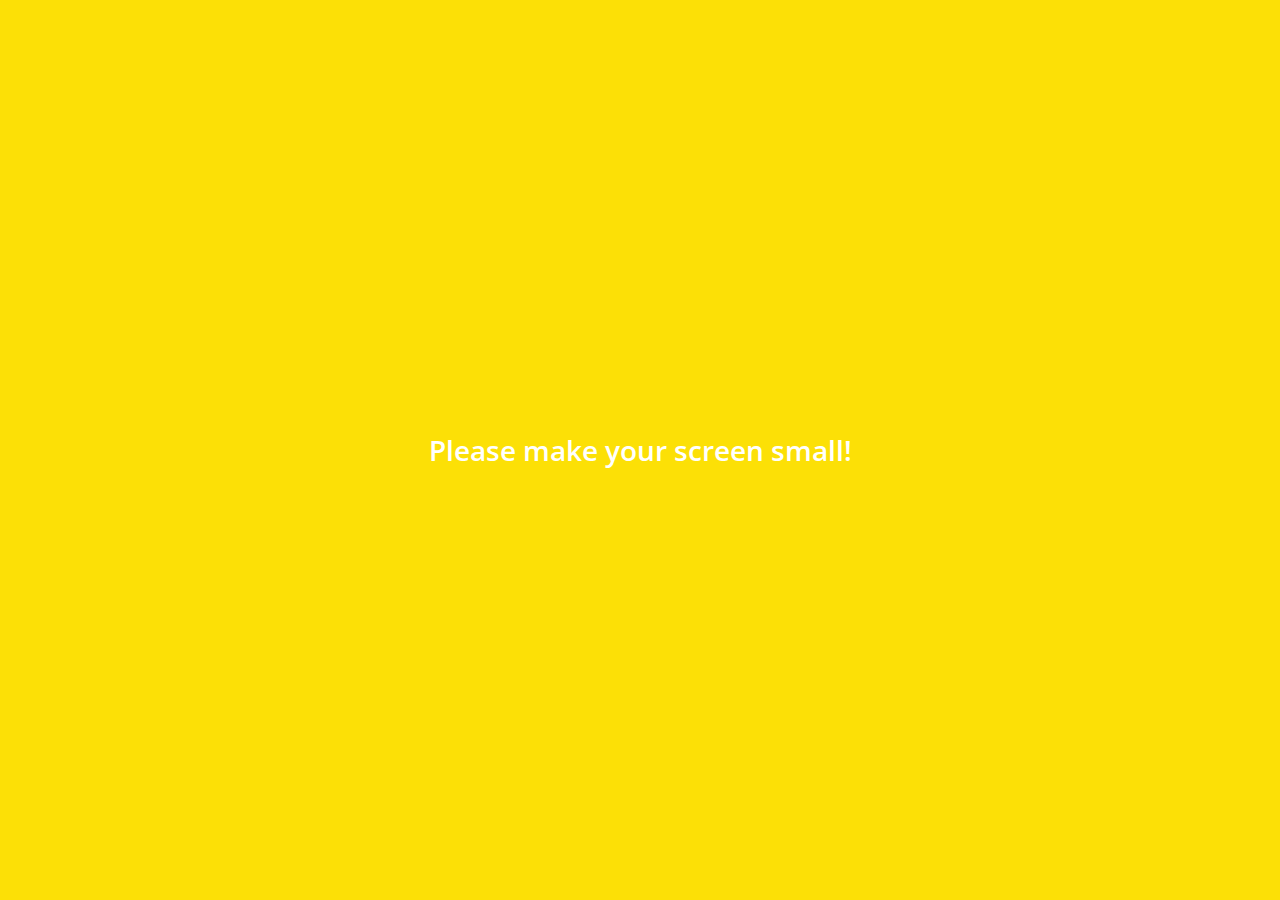
<file: index.html>
<!DOCTYPE html>
<html lang="kr">
  <head>
    <meta charset="UTF-8" />
    <meta name="viewport" content="width=device-width, initial-scale=1.0" />
    <meta http-equiv="X-UA-Compatible" content="ie=edge" />
    <link
      rel="stylesheet"
      href="https://use.fontawesome.com/releases/v5.12.0/css/all.css"
      integrity="sha384-REHJTs1r2ErKBuJB0fCK99gCYsVjwxHrSU0N7I1zl9vZbggVJXRMsv/sLlOAGb4M"
      crossorigin="anonymous"
    />
    <link rel="stylesheet" href="./css/styles.css" />
    <title>Chats | Kakao Clone</title>
  </head>
  <body>
    <div class="status-bar">
      <div class="status-bar__column">
        <span class="status-bar__clock">12:54</span>
      </div>
      <div class="status-bar__column">
        <i class="far fa-clock"></i>
        <i class="fas fa-volume-up"></i>
        <i class="fas fa-wifi"></i>
        <span class="status-bar__battery-level">100%</span>
        <i class="fas fa-battery-three-quarters"></i>
      </div>
    </div>
    <header class="header">
      <div class="header__header-column">
        <h1 class="header__title">Chats</h1>
      </div>
      <div class="header__header-column">
        <!-- 이미지 간에 간격이 필요할 때는 <span>으로 감싸준다. -->
        <a href="./find.html">
          <span class="header__icon">
            <i class="fas fa-search"></i>
          </span>
        </a>
        <span class="header__icon">
          <i class="far fa-comment"></i>
        </span>
        <span class="header__icon">
          <a href="./settings.html">
            <i class="fas fa-cog"></i>
          </a>
        </span>
      </div>
    </header>
    <main class="chats">
      <ul class="chats__list">
        <li class="chats__chat chat">
          <a href="chat.html">
            <div class="chats__chat friend friend--lg">
              <div class="friend__column">
                <img src="./imgs/pigcat.jpg" class="m-avatar friend__avatar" />
                <div class="friend__content">
                  <div class="nav__badge">1</div>
                  <span class="friend__name">
                    Pig Cat
                  </span>
                  <span class="friend__bottom-text">
                    Let's go get some pizza!!
                  </span>
                </div>
              </div>
              <div class="friend__column">
                <div class="friend__now-listening">
                  <span class="chat__timestamp">
                    January 22
                  </span>
                </div>
              </div>
            </div>
          </a>
        </li>
        <li class="chats__chat chat">
          <a href="#">
            <div class="chats__chat friend friend--lg">
              <div class="friend__column">
                <img src="./imgs/salt.jpg" class="m-avatar friend__avatar" />
                <div class="friend__content">
                  <div class="nav__badge">1</div>
                  <span class="friend__name">
                    Salt
                  </span>
                  <span class="friend__bottom-text">
                    I'm bored to death...
                  </span>
                </div>
              </div>
              <div class="friend__column">
                <div class="friend__now-listening">
                  <span class="chat__timestamp">
                    January 22
                  </span>
                </div>
              </div>
            </div>
          </a>
        </li>
        <li class="chats__chat chat">
          <a href="#">
            <div class="chats__chat friend friend--lg">
              <div class="friend__column">
                <img src="./imgs/mayo.jpg" class="m-avatar friend__avatar" />
                <div class="friend__content">
                  <div class="nav__badge">1</div>
                  <span class="friend__name">
                    Mayo
                  </span>
                  <span class="friend__bottom-text">
                    What are you doing?
                  </span>
                </div>
              </div>
              <div class="friend__column">
                <div class="friend__now-listening">
                  <span class="chat__timestamp">
                    January 22
                  </span>
                </div>
              </div>
            </div>
          </a>
        </li>
      </ul>
    </main>
    <nav class="nav">
      <ul class="nav__list">
        <li class="nav__list-item">
          <a href="./friends.html" class="nav__list-link">
            <i class="far fa-user"></i>
          </a>
        </li>
        <li class="nav__list-item">
          <a href="./index.html" class="nav__list-link">
            <div class="nav__badge">3</div>
            <i class="fas fa-comment"></i>
          </a>
        </li>
        <li class="nav__list-item">
          <a href="./find.html" class="nav__list-link">
            <i class="fas fa-search"></i>
          </a>
        </li>
        <li class="nav__list-item">
          <a href="./more.html" class="nav__list-link"
            ><i class="fas fa-ellipsis-h"></i
          ></a>
        </li>
      </ul>
    </nav>
    <div class="bigScreen">
      <span class="bigScreen__text">Please make your screen small!</span>
    </div>
  </body>
</html>
</file>
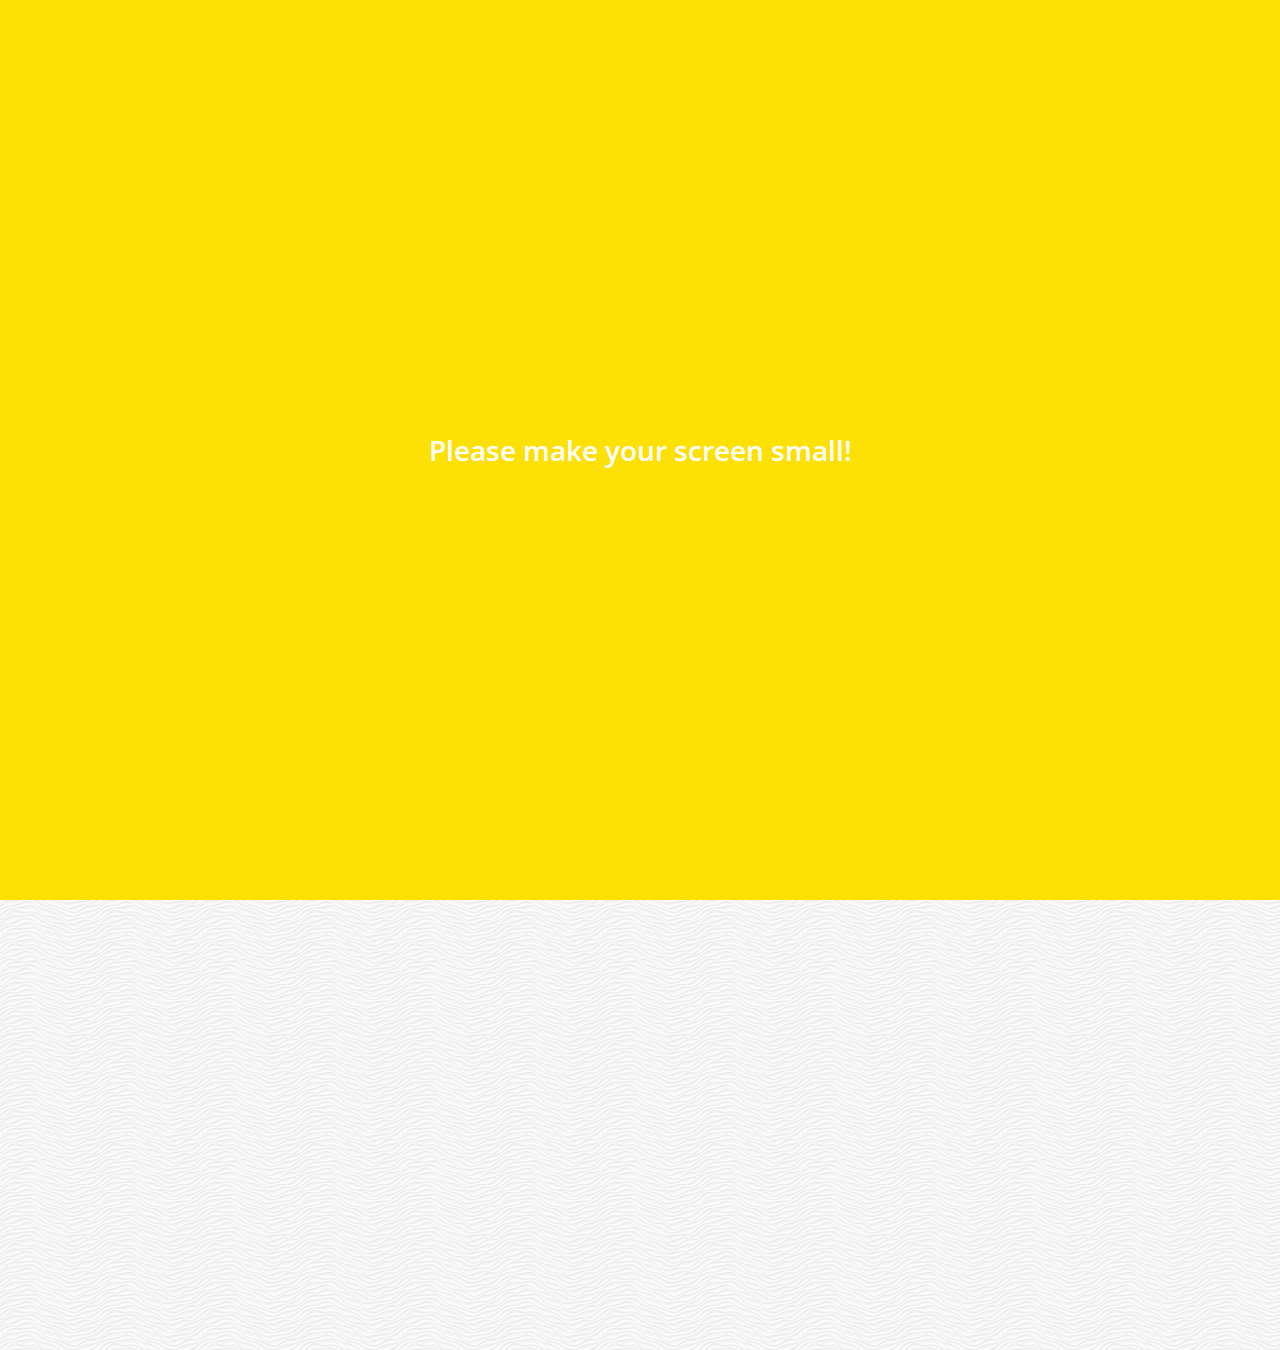
<file: chat.html>
<!DOCTYPE html>
<html lang="kr">
  <head>
    <meta charset="UTF-8" />
    <meta name="viewport" content="width=device-width, initial-scale=1.0" />
    <meta http-equiv="X-UA-Compatible" content="ie=edge" />
    <link
      rel="stylesheet"
      href="https://use.fontawesome.com/releases/v5.12.0/css/all.css"
      integrity="sha384-REHJTs1r2ErKBuJB0fCK99gCYsVjwxHrSU0N7I1zl9vZbggVJXRMsv/sLlOAGb4M"
      crossorigin="anonymous"
    />
    <link rel="stylesheet" href="./css/styles.css" />
    <title>Chats | Kakao Clone</title>
  </head>
  <body class="chats-body">
    <div class="header-wrapper">
      <div class="status-bar">
        <div class="status-bar__column">
          <span class="status-bar__clock">12:54</span>
        </div>
        <div class="status-bar__column">
          <i class="far fa-clock"></i>
          <i class="fas fa-volume-up"></i>
          <i class="fas fa-wifi"></i>
          <span class="status-bar__battery-level">100%</span>
          <i class="fas fa-battery-three-quarters"></i>
        </div>
      </div>
      <header class="header">
        <div class="header__header-column">
          <a href="index.html" class="header__back-btn">
            <i class="fas fa-arrow-left"></i>
          </a>
          <h1 class="header__title">With Pig Cat</h1>
        </div>
        <div class="header__header-column">
          <a href="./find.html">
            <span class="header__icon">
              <i class="fas fa-search"></i>
            </span>
          </a>
          <span class="header__icon">
            <i class="fas fa-bars"></i>
          </span>
        </div>
      </header>
    </div>
    <main class="chat-screen">
      <ul class="chat__messages">
        <span class="chat__timestamp">
          Wednesday, January 22, 2020
        </span>
        <li class="incoming-message message">
          <img
            src="./imgs/pigcat.jpg"
            width="150px"
            calss="m-avatar message__avatar"
          />
          <div class="message__content">
            <span class="message__bubble">
              Jungbin! What are you doing?
            </span>
            <span class="message__author">Pig Cat</span>
          </div>
        </li>
        <li class="sent-message message">
          <span class="message__timestamp"></span>
          <div class="message__content">
            <div class="message__bubble">
              I'm lying down and watching YouTube.
            </div>
          </div>
        </li>
        <li class="incoming-message message">
          <img
            src="./imgs/pigcat.jpg"
            width="150px"
            calss="m-avatar message__avatar"
          />
          <div class="message__content">
            <span class="message__bubble">
              Did you eat dinner?
            </span>
            <span class="message__author">Pig Cat</span>
          </div>
        </li>
        <li class="sent-message message">
          <span class="message__timestamp"></span>
          <div class="message__content">
            <div class="message__bubble">
              I haven't eaten yet...
            </div>
          </div>
        </li>
        <li class="incoming-message message">
          <img
            src="./imgs/pigcat.jpg"
            width="150px"
            calss="m-avatar message__avatar"
          />
          <div class="message__content">
            <span class="message__bubble">
              Let's go get some pizza!!
            </span>
            <span class="message__author">Pig Cat</span>
          </div>
        </li>
      </ul>
    </main>
    <div class="chat__write--container">
      <!-- input을 icon보다 앞에 놓으려고 했던 이유는
      input에 뭔가가 발생했을 때 icon을 숨길 수 있기 때문이다. -->
      <input
        class="chat__write-input chat__write"
        type="text"
        placeholder="Send message"
      />
      <div class="chat__icon-left chat__icon">
        <i class="far fa-plus-square"></i>
      </div>
      <div class="chat__icon-right chat__icon">
        <span class="chat__write-icon">
          <i class="far fa-smile-wink"></i>
        </span>
        <span class="chat__write-icon">
          <i class="fas fa-microphone"></i>
        </span>
      </div>
    </div>
    <div class="bigScreen">
      <span class="bigScreen__text">Please make your screen small!</span>
    </div>
  </body>
</html>
</file>
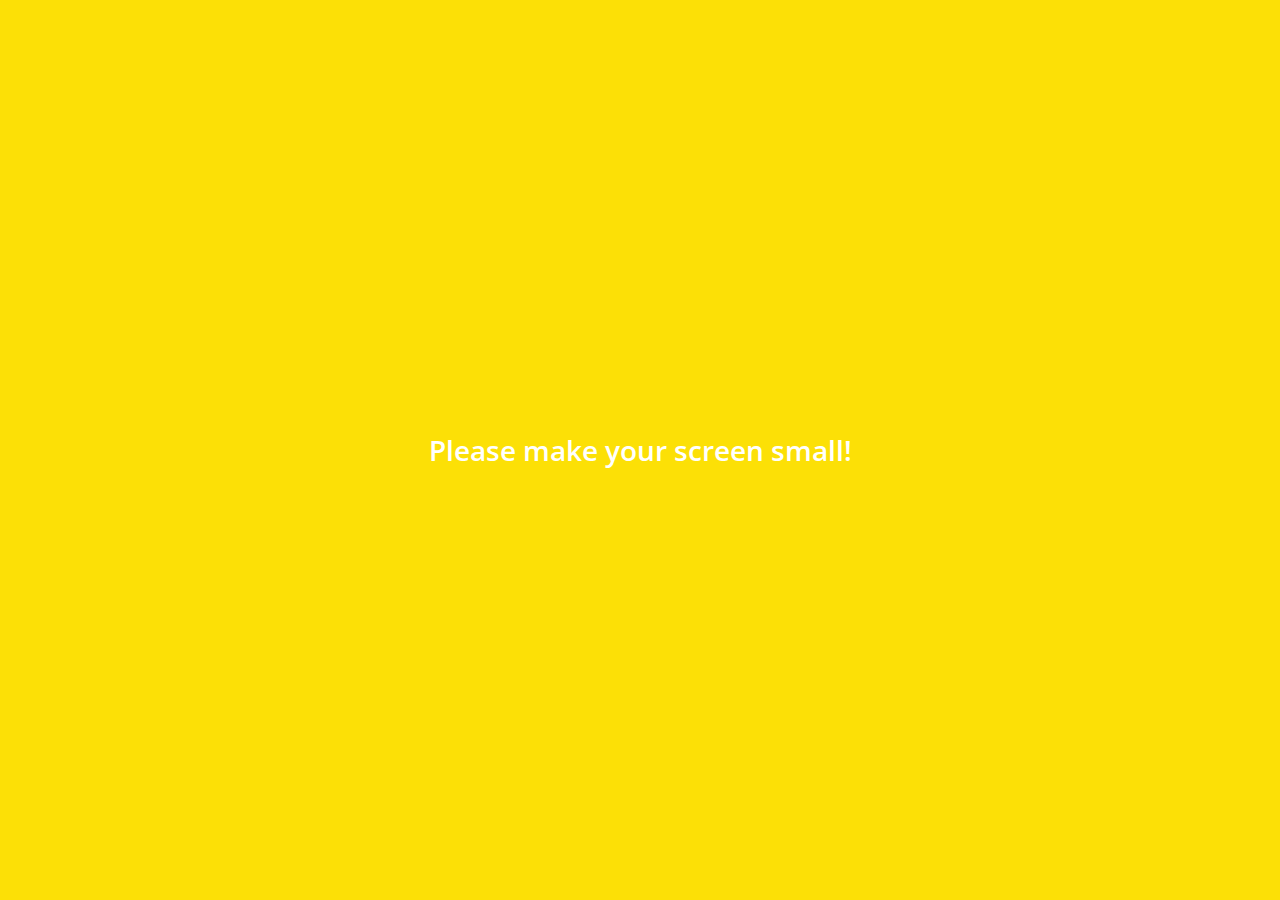
<file: find.html>
<!DOCTYPE html>
<html lang="kr">
  <head>
    <meta charset="UTF-8" />
    <meta name="viewport" content="width=device-width, initial-scale=1.0" />
    <meta http-equiv="X-UA-Compatible" content="ie=edge" />
    <link
      rel="stylesheet"
      href="https://use.fontawesome.com/releases/v5.12.0/css/all.css"
      integrity="sha384-REHJTs1r2ErKBuJB0fCK99gCYsVjwxHrSU0N7I1zl9vZbggVJXRMsv/sLlOAGb4M"
      crossorigin="anonymous"
    />
    <link rel="stylesheet" href="./css/styles.css" />
    <title>Find | Kakao Clone</title>
  </head>
  <body>
    <div class="status-bar">
      <div class="status-bar__column">
        <span class="status-bar__clock">12:54</span>
      </div>
      <div class="status-bar__column">
        <i class="far fa-clock"></i>
        <i class="fas fa-volume-up"></i>
        <i class="fas fa-wifi"></i>
        <i class="fas fa-battery-three-quarters"></i>
      </div>
    </div>
    <header class="header">
      <div class="header__header-column">
        <h1 class="header__title">Find</h1>
      </div>
      <div class="header__header-column">
        <a href="./find.html">
          <span class="header__icon">
            <i class="fas fa-search"></i>
          </span>
        </a>
        <span class="header__icon">
          <a href="./settings.html">
            <i class="fas fa-cog"></i>
          </a>
        </span>
      </div>
    </header>
    <main class="find">
      <header class="find__header">
        <ul class="find__header-list">
          <li class="find__header-btn header-btn">
            <span class="header-btn__icon">
              <i class="fas fa-qrcode fa-2x"></i>
            </span>
            <span class="header-btn__title">
              QR Code
            </span>
          </li>
          <li class="find__header-btn header-btn">
            <span class="header-btn__icon">
              <i class="fas fa-user-plus fa-2x"></i>
            </span>
            <span class="header-btn__title">
              Add by Contact
            </span>
          </li>
          <li class="find__header-btn header-btn">
            <span class="header-btn__icon">
              <i class="fas fa-passport fa-2x"></i>
            </span>
            <span class="header-btn__title">
              Add by ID
            </span>
          </li>
          <li class="find__header-btn header-btn">
            <span class="header-btn__icon">
              <i class="fas fa-envelope-open-text fa-2x"></i>
            </span>
            <span class="header-btn__title">
              Invite
            </span>
          </li>
        </ul>
      </header>
      <ul class="find__recommended">
        <h5 class="find__title">
          Recommended Friends
        </h5>
        <li class="find__friend friend friend--lg">
          <div class="friend__column">
            <img src="./imgs/modoo.jpg" class="friend__avatar" />
            <div class="friend__content">
              <span class="friend__name">
                Modoo
              </span>
            </div>
          </div>
          <div class="friend__column add-friend">
            <a href="#">
              <div class="friend__add-btn">
                <i class="fas fa-user-plus"></i>
              </div>
            </a>
          </div>
        </li>
      </ul>
    </main>
    <nav class="nav">
      <ul class="nav__list">
        <li class="nav__list-item">
          <a href="./friends.html" class="nav__list-link">
            <i class="far fa-user"></i>
          </a>
        </li>
        <li class="nav__list-item">
          <a href="./index.html" class="nav__list-link">
            <div class="nav__badge">3</div>
            <i class="far fa-comment"></i
          ></a>
        </li>
        <li class="nav__list-item">
          <a href="./find.html" class="nav__list-link"
            ><i class="fas fa-search"></i
          ></a>
        </li>
        <li class="nav__list-item">
          <a href="./more.html" class="nav__list-link"
            ><i class="fas fa-ellipsis-h"></i
          ></a>
        </li>
      </ul>
    </nav>
    <div class="bigScreen">
      <span class="bigScreen__text">Please make your screen small!</span>
    </div>
  </body>
</html>
</file>
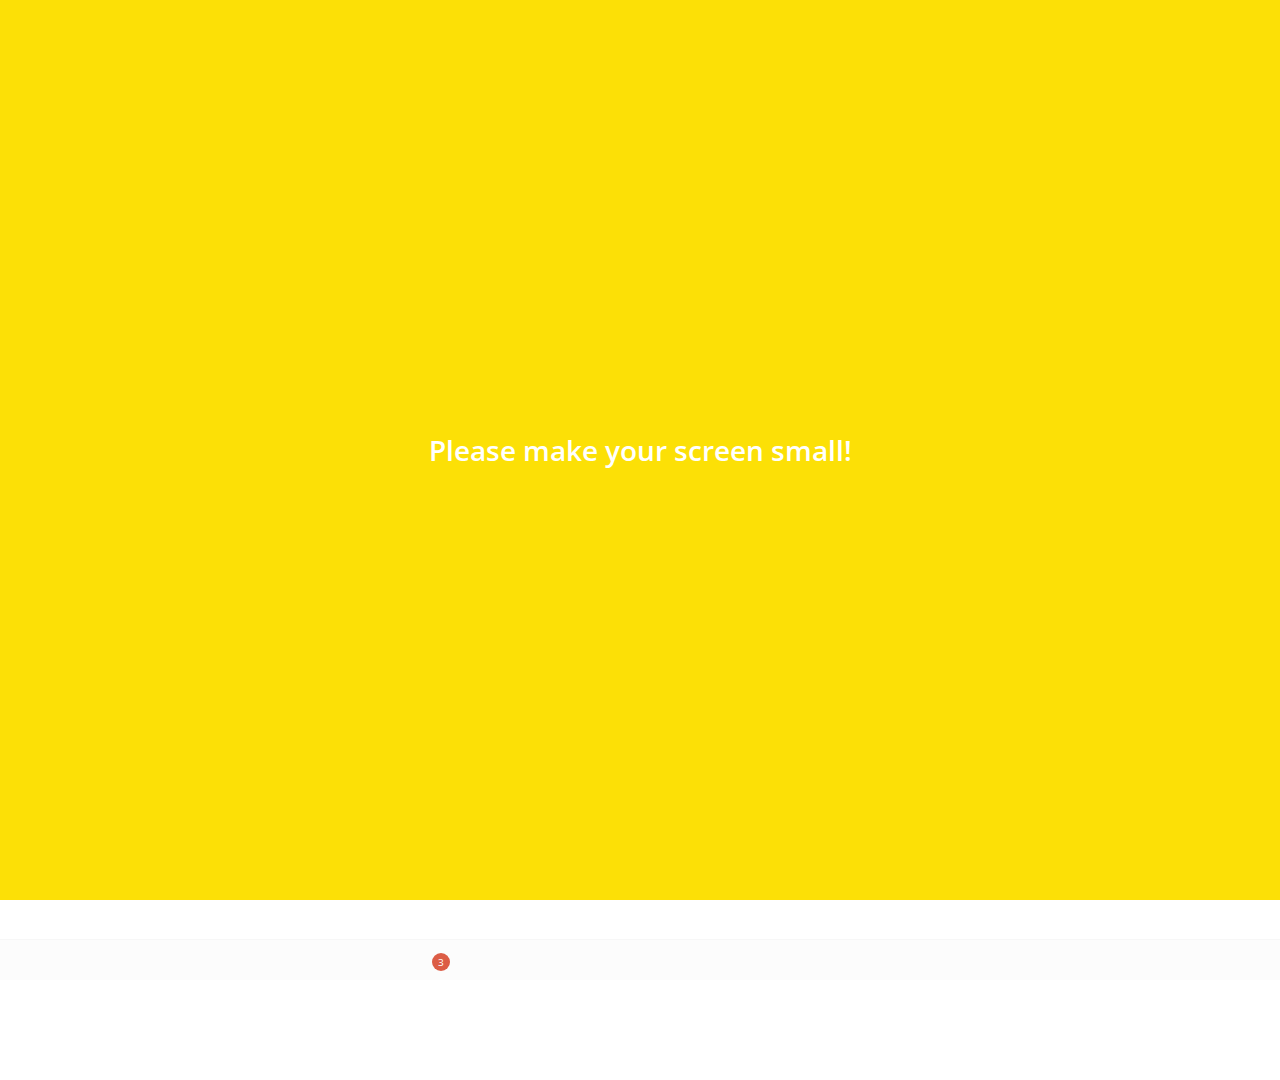
<file: friends.html>
<!DOCTYPE html>
<html lang="kr">
  <head>
    <meta charset="UTF-8" />
    <meta name="viewport" content="width=device-width, initial-scale=1.0" />
    <meta http-equiv="X-UA-Compatible" content="ie=edge" />
    <link
      rel="stylesheet"
      href="https://use.fontawesome.com/releases/v5.12.0/css/all.css"
      integrity="sha384-REHJTs1r2ErKBuJB0fCK99gCYsVjwxHrSU0N7I1zl9vZbggVJXRMsv/sLlOAGb4M"
      crossorigin="anonymous"
    />
    <link rel="stylesheet" href="./css/styles.css" />
    <title>Friend | Kakao Clone</title>
  </head>
  <body class="friends-body">
    <div class="status-bar">
      <div class="status-bar__column">
        <span class="status-bar__clock">12:54</span>
      </div>
      <div class="status-bar__column">
        <i class="far fa-clock"></i>
        <i class="fas fa-volume-up"></i>
        <i class="fas fa-wifi"></i>
        <span class="status-bar__battery-level">100%</span>
        <i class="fas fa-battery-three-quarters"></i>
      </div>
    </div>
    <header class="header">
      <div class="header__header-column">
        <h1 class="header__title">Friend</h1>
      </div>
      <div class="header__header-column">
        <a href="./find.html">
          <span class="header__icon">
            <i class="fas fa-search"></i>
          </span>
        </a>
        <span class="header__icon">
          <a href="./settings.html">
            <i class="fas fa-cog"></i>
          </a>
        </span>
      </div>
    </header>
    <main class="friends">
      <header class="friends__header">
        <div class="friends__friend friend">
          <div class="friend__column">
            <img src="./imgs/jb.png" class="g-avatar friend__avatar" />
            <div class="friend__content">
              <span class="friend__name">
                Jungbin Park
              </span>
              <span class="friend__status">
                ggamsi0418@naver.com
              </span>
            </div>
          </div>
        </div>
      </header>
      <div class="friends__plus">
        <h5 class="friends__title">Plus Friend</h5>
        <div class="friends__friend friend">
          <div class="friend__column">
            <img src="./imgs/nike.png" class="friend__avatar" />
            <div class="friend__content">
              <span class="friend__name">
                Nike
              </span>
              <span class="friend__status">
                Just Do It.
              </span>
            </div>
          </div>
        </div>
      </div>
      <ul class="friends__list">
        <h5 class="friends__title">Friends 7</h5>
        <li class="friends__friend friend friend--lg">
          <div class="friend__column">
            <img src="./imgs/pigcat.jpg" class="friend__avatar" />
            <div class="friend__content">
              <span class="friend__name">
                Pig Cat
              </span>
              <span class="friend__status">
                I'm king of Cats
              </span>
            </div>
          </div>
          <div class="friend__column">
            <div class="friend__now-listening">
              <span>
                IU (밤편지)
                <i class="fas fa-play"></i>
              </span>
            </div>
          </div>
        </li>
        <li class="friends__friend friend friend--lg">
          <div class="friend__column">
            <img src="./imgs/salt.jpg" class="friend__avatar" />
            <div class="friend__content">
              <span class="friend__name">
                Salt
              </span>
              <span class="friend__status">
                Sleeping...zZ
              </span>
            </div>
          </div>
          <div class="friend__column">
            <div class="friend__now-listening">
              <span>
                나이트오프 (잠)
                <i class="fas fa-play"></i>
              </span>
            </div>
          </div>
        </li>
        <li class="friends__friend friend friend--lg">
          <div class="friend__column">
            <img src="./imgs/pepper.jpg" class="friend__avatar" />
            <div class="friend__content">
              <span class="friend__name">
                Pepper
              </span>
              <span class="friend__status">
                I'm so cute!!
              </span>
            </div>
          </div>
          <div class="friend__column">
            <div class="friend__now-listening">
              <span>
                원더걸스 (So Hot)
                <i class="fas fa-play"></i>
              </span>
            </div>
          </div>
        </li>
        <li class="friends__friend friend friend--lg">
          <div class="friend__column">
            <img src="./imgs/netty.jpg" class="friend__avatar" />
            <div class="friend__content">
              <span class="friend__name">
                Netty
              </span>
              <span class="friend__status">
                I'm not angry
              </span>
            </div>
          </div>
          <div class="friend__column"></div>
        </li>
        <li class="friends__friend friend friend--lg">
          <div class="friend__column">
            <img src="./imgs/live.jpg" class="friend__avatar" />
            <div class="friend__content">
              <span class="friend__name">
                Live
              </span>
              <span class="friend__status">
                Hi! My name is Live
              </span>
            </div>
          </div>
          <div class="friend__column"></div>
        </li>
        <li class="friends__friend friend friend--lg">
          <div class="friend__column">
            <img src="./imgs/mayo.jpg" class="friend__avatar" />
            <div class="friend__content">
              <span class="friend__name">
                Mayo
              </span>
              <span class="friend__status">
                Hungry...
              </span>
            </div>
          </div>
          <div class="friend__column">
            <div class="friend__now-listening">
              <span>
                노라조 (카레)
                <i class="fas fa-play"></i>
              </span>
            </div>
          </div>
        </li>
        <li class="friends__friend friend friend--lg">
          <div class="friend__column">
            <img src="./imgs/nez.jpg" class="friend__avatar" />
            <div class="friend__content">
              <span class="friend__name">
                Nez
              </span>
              <span class="friend__status">
                We are MayoNez~!
              </span>
            </div>
          </div>
          <div class="friend__column"></div>
        </li>
      </ul>
    </main>
    <nav class="nav">
      <ul class="nav__list">
        <li class="nav__list-item">
          <a href="./friends.html" class="nav__list-link">
            <i class="fas fa-user"></i>
          </a>
        </li>
        <li class="nav__list-item">
          <a href="./index.html" class="nav__list-link">
            <div class="nav__badge">3</div>
            <i class="far fa-comment"></i
          ></a>
        </li>
        <li class="nav__list-item">
          <a href="./find.html" class="nav__list-link"
            ><i class="fas fa-search"></i
          ></a>
        </li>
        <li class="nav__list-item">
          <a href="./more.html" class="nav__list-link"
            ><i class="fas fa-ellipsis-h"></i
          ></a>
        </li>
      </ul>
    </nav>
    <div class="bigScreen">
      <span class="bigScreen__text">Please make your screen small!</span>
    </div>
  </body>
</html>
</file>
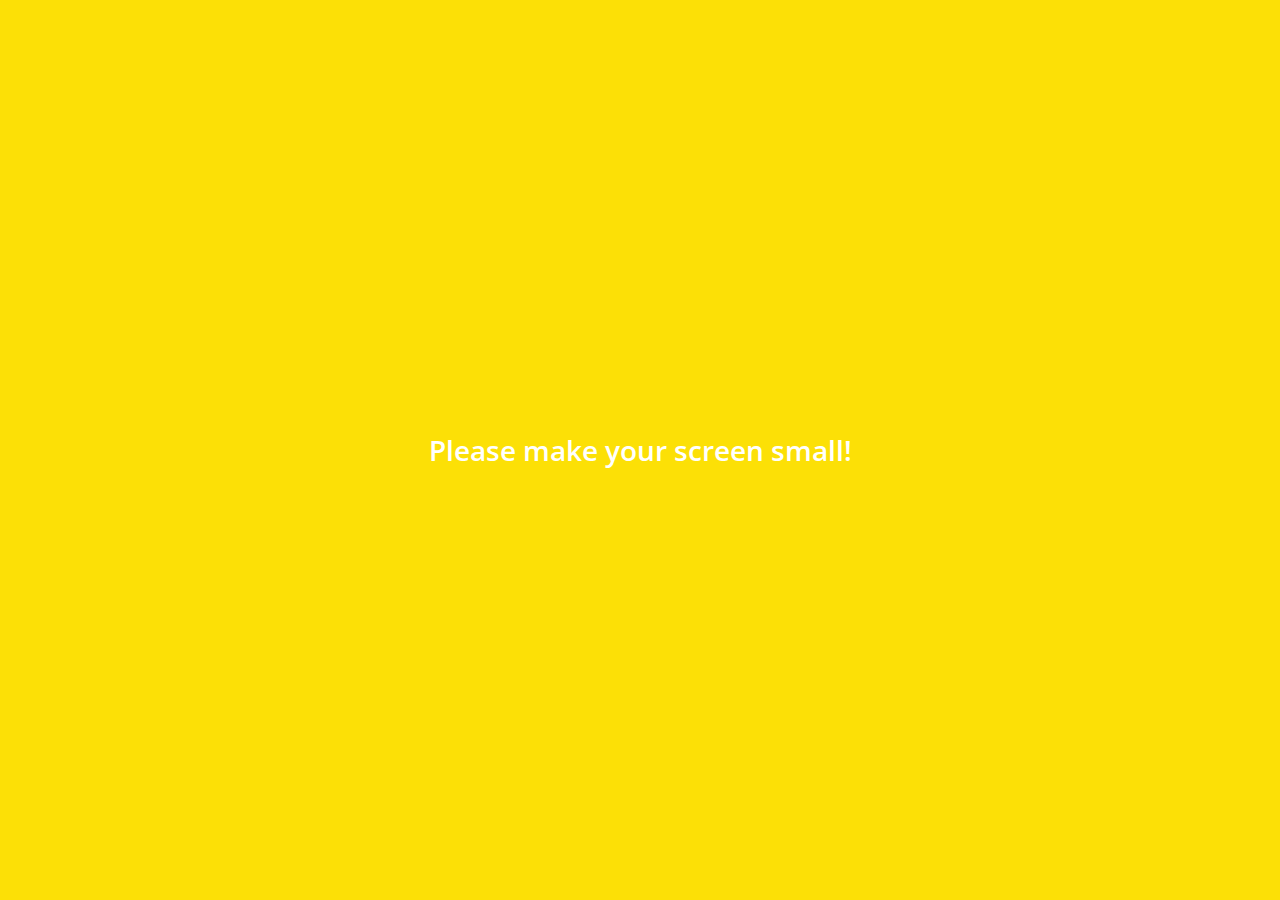
<file: more.html>
<!DOCTYPE html>
<html lang="kr">
  <head>
    <meta charset="UTF-8" />
    <meta name="viewport" content="width=device-width, initial-scale=1.0" />
    <meta http-equiv="X-UA-Compatible" content="ie=edge" />
    <link
      rel="stylesheet"
      href="https://use.fontawesome.com/releases/v5.12.0/css/all.css"
      integrity="sha384-REHJTs1r2ErKBuJB0fCK99gCYsVjwxHrSU0N7I1zl9vZbggVJXRMsv/sLlOAGb4M"
      crossorigin="anonymous"
    />
    <link rel="stylesheet" href="./css/styles.css" />
    <title>More | Kakao Clone</title>
  </head>
  <body>
    <div class="status-bar">
      <div class="status-bar__column">
        <span class="status-bar__clock">12:54</span>
      </div>
      <div class="status-bar__column">
        <i class="far fa-clock"></i>
        <i class="fas fa-volume-up"></i>
        <i class="fas fa-wifi"></i>
        <span class="status-bar__battery-level">100%</span>
        <i class="fas fa-battery-three-quarters"></i>
      </div>
    </div>
    <header class="header">
      <div class="header__header-column">
        <h1 class="header__title">More</h1>
      </div>
      <div class="header__header-column">
        <a href="./find.html">
          <span class="header__icon">
            <i class="fas fa-search"></i>
          </span>
        </a>
        <span class="header__icon">
          <i class="fas fa-qrcode"></i>
        </span>
        <span class="header__icon">
          <a href="./settings.html">
            <i class="fas fa-cog"></i>
          </a>
        </span>
      </div>
    </header>
    <main class="more">
      <header class="more__header">
        <div class="friends__friend friend friend--lg">
          <div class="friend__column">
            <img
              src="./imgs/jb.png"
              width="200px"
              class="g-avatar friend__avatar"
            />
            <div class="friend__content">
              <span class="friend__name">
                Emma Watson
              </span>
              <span class="friend__status">
                ggamsi0418@naver.com
              </span>
            </div>
          </div>
          <div class="friend__column">
            <i class="fas fa-info-circle fa-2x"></i>
          </div>
        </div>
        <ul class="more__btn-list">
          <li class="more__btn">
            <span class="more__btn-icon">
              <i class="far fa-smile fa-2x"></i>
            </span>
            <span class="more__btn-title">
              Emoticons
            </span>
          </li>
          <li class="more__btn">
            <span class="more__btn-icon">
              <i class="fas fa-brush fa-2x"></i>
            </span>
            <span class="more__btn-title">
              Themes
            </span>
          </li>
          <li class="more__btn">
            <span class="more__btn-icon">
              <i class="fab fa-kickstarter-k fa-2x"></i>
            </span>
            <span class="more__btn-title">
              Account
            </span>
          </li>
        </ul>
      </header>
      <section class="more__suggestions">
        <h5 class="more__title">Suggestions</h5>
        <ul class="more__suggestions-list">
          <li class="more__suggestion suggestion">
            <span class="suggestion__icon">
              <i class="fas fa-quote-right"></i>
            </span>
            <span class="suggestion__title">Kakao Story</span>
          </li>
          <li class="more__suggestion suggestion">
            <span class="suggestion__icon">
              <i class="fas fa-beer fa-2x"></i>
            </span>
            <span class="suggestion__title">Kakao friend</span>
          </li>
          <li class="more__suggestion suggestion">
            <span class="suggestion__icon">
              <i class="fas fa-gamepad fa-2x"></i>
            </span>
            <span class="suggestion__title">Friends Gem</span>
          </li>
        </ul>
      </section>
    </main>
    <nav class="nav">
      <ul class="nav__list">
        <li class="nav__list-item">
          <a href="./friends.html" class="nav__list-link">
            <i class="far fa-user"></i>
          </a>
        </li>
        <li class="nav__list-item">
          <a href="./index.html" class="nav__list-link">
            <div class="nav__badge">3</div>
            <i class="far fa-comment"></i
          ></a>
        </li>
        <li class="nav__list-item">
          <a href="./find.html" class="nav__list-link"
            ><i class="fas fa-search"></i
          ></a>
        </li>
        <li class="nav__list-item">
          <a href="./more.html" class="nav__list-link"
            ><i class="fas fa-ellipsis-h"></i
          ></a>
        </li>
      </ul>
    </nav>
    <div class="bigScreen">
      <span class="bigScreen__text">Please make your screen small!</span>
    </div>
  </body>
</html>
</file>
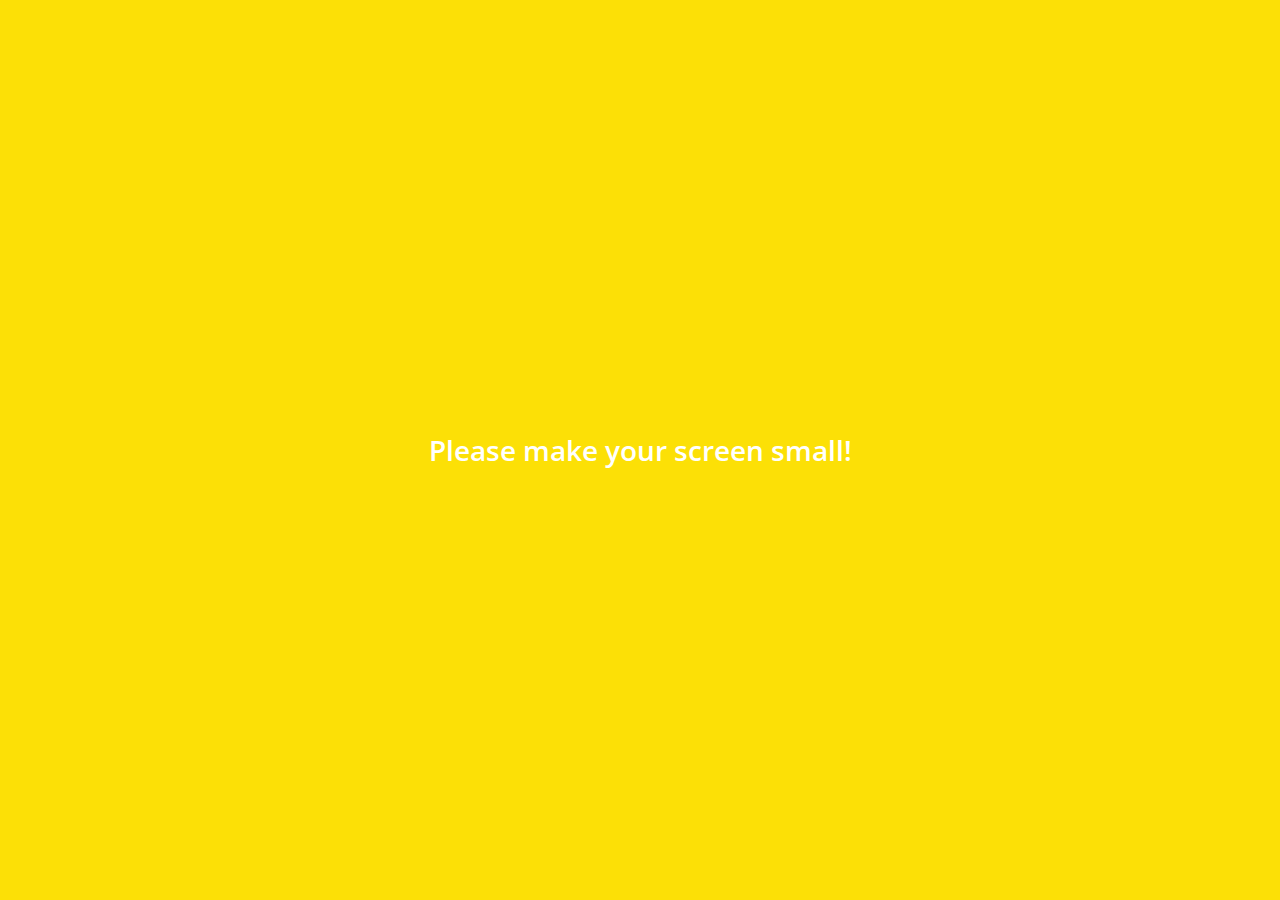
<file: settings.html>
<!DOCTYPE html>
<html lang="kr">
  <head>
    <meta charset="UTF-8" />
    <meta name="viewport" content="width=device-width, initial-scale=1.0" />
    <meta http-equiv="X-UA-Compatible" content="ie=edge" />
    <link
      rel="stylesheet"
      href="https://use.fontawesome.com/releases/v5.12.0/css/all.css"
      integrity="sha384-REHJTs1r2ErKBuJB0fCK99gCYsVjwxHrSU0N7I1zl9vZbggVJXRMsv/sLlOAGb4M"
      crossorigin="anonymous"
    />
    <link rel="stylesheet" href="./css/styles.css" />
    <title>Settings | Kakao Clone</title>
  </head>
  <body>
    <div class="status-bar">
      <div class="status-bar__column">
        <span class="status-bar__clock">12:54</span>
      </div>
      <div class="status-bar__column">
        <i class="far fa-clock"></i>
        <i class="fas fa-volume-up"></i>
        <i class="fas fa-wifi"></i>
        <span class="status-bar__battery-level">100%</span>
        <i class="fas fa-battery-three-quarters"></i>
      </div>
    </div>
    <header class="header">
      <div class="header__header-column">
        <a href="more.html">
          <i class="fas fa-arrow-left header__back-btn"></i>
        </a>
        <h1 class="header__title">Settings</h1>
      </div>
      <div class="header__header-column">
        <a href="./find.html">
          <span class="header__icon">
            <i class="fas fa-search"></i>
          </span>
        </a>
      </div>
    </header>
    <main class="settings">
      <section class="settings__sections">
        <ul class="settings__list">
          <li class="settings__setting">
            <span class="settings__icon">
              <i class="far fa-bell"></i>
            </span>
            <span class="settings__title">Notifications</span>
          </li>
          <li class="settings__setting">
            <span class="settings__icon">
              <i class="fas fa-lock"></i>
            </span>
            <span class="settings__title">Privacy</span>
          </li>
          <li class="settings__setting">
            <span class="settings__icon">
              <i class="fas fa-exclamation-circle"></i>
            </span>
            <span class="settings__title">Virsion Info.</span>
          </li>
        </ul>
      </section>
      <section class="settings__sections">
        <ul class="settings__list">
          <li class="settings__setting">
            <span class="settings__icon">
              <i class="far fa-comment"></i>
            </span>
            <span class="settings__title">Chat</span>
          </li>
          <li class="settings__setting">
            <span class="settings__icon">
              <i class="fas fa-desktop"></i>
            </span>
            <span class="settings__title">Display</span>
          </li>
          <li class="settings__setting">
            <span class="settings__icon">
              <i class="far fa-user"></i>
            </span>
            <span class="settings__title">Friends</span>
          </li>
        </ul>
      </section>
    </main>
    <div class="bigScreen">
      <span class="bigScreen__text">Please make your screen small!</span>
    </div>
  </body>
</html>
</file>
<file: css/styles.css>
@import url("https://fonts.googleapis.com/css?family=Open+Sans:300,400,600&display=swap");
@import "reset.css";
@import "status-bar.css";
@import "header.css";
@import "nav-bar.css";
@import "friend.css";
@import "friends.css";
@import "find.css";
@import "more.css";
@import "settings.css";
@import "chat.css";
@import "mobile.css";

* {
  box-sizing: border-box;
}

body {
  background-color: white;
  padding: 10px 20px;
  color: #020202;
  font-family: "Open Sans", -apple-system, BlinkMacSystemFont, "Segoe UI",
    Roboto, Oxygen, Ubuntu, Cantarell, "Open Sans", "Helvetica Neue", sans-serif;
}

a {
  color: inherit;
  text-decoration: none;
}

@keyframes fadeIn {
  from {
    opacity: 0;
    transform: translateY(50px);
  }
  to {
    opacity: 1;
    transform: none;
  }
}

main {
  animation: fadeIn 0.5s ease-in-out;
}
</file>
